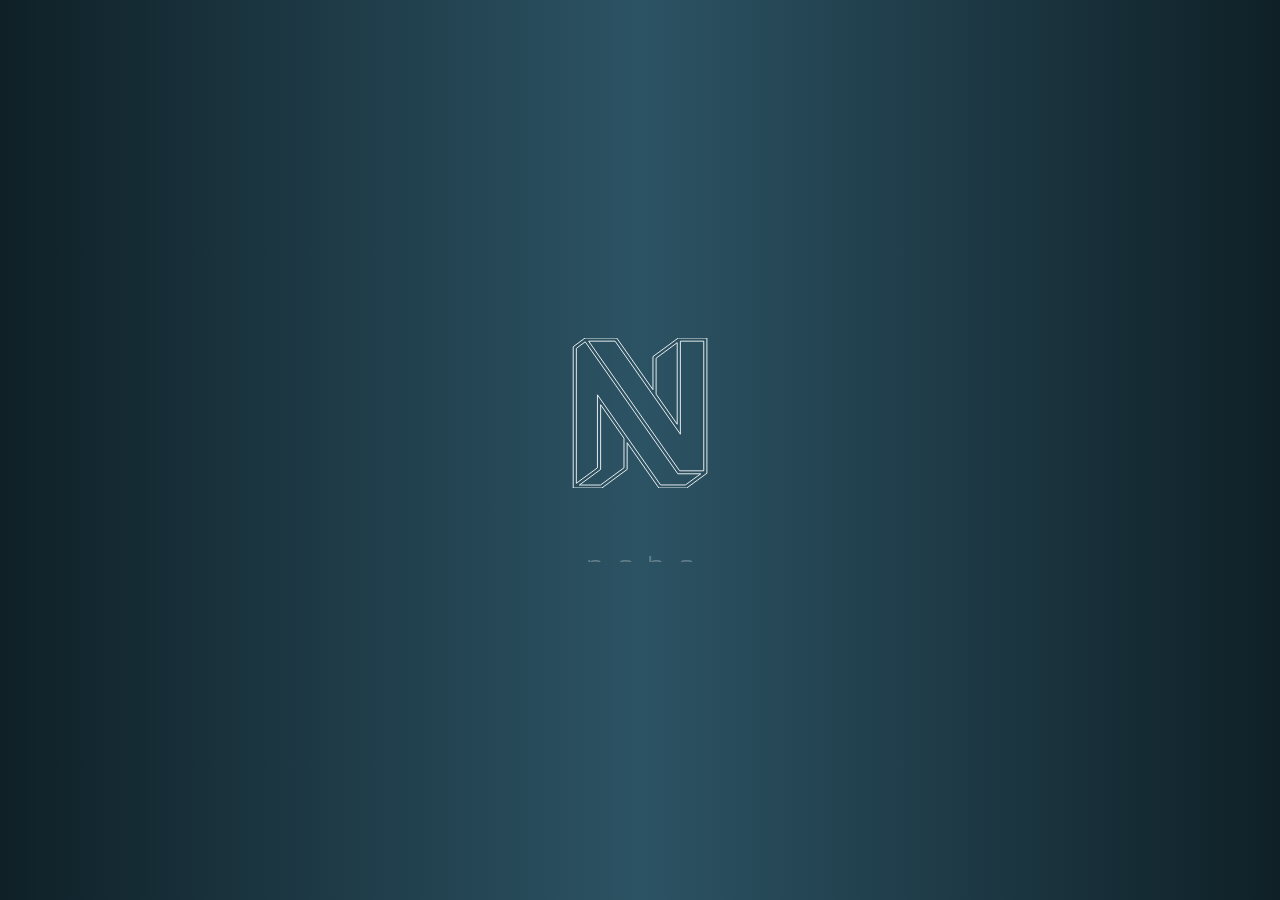
<file: index.html>
<!DOCTYPE html>
<html lang="en">
<head>
    <meta charset="UTF-8">
    <meta http-equiv="X-UA-Comptible" content="IE-edge">
    <meta name="viewport" content="width=device-width, initial-scale=1.0">
    <title>N Logo</title>
    <link rel="stylesheet" href="style.css">
    <link rel="stylesheet" href="https://cdnjs.cloudflare.com/ajax/libs/font-awesome/6.4.0/css/all.min.css">
</head>
<body>
    <div class="container">
        <p>Welcome Viewers!</p>
    </div>

    <div class="loading-page">
        <svg id="svg" xmlns="http://www.w3.org/2000/svg" viewBox="0 0 512 512">
            <path
             d="M415.44 512h-95.11L212.12 357.46v91.1L125.69 512H28V29.82L68.47 0h108.05l123.74 176.13V63.45L386.69 0h97.69v461.5zM38.77 35.27V496l72-52.88V194l215.5 307.64h84.79l52.35-38.17h-78.27L69 13zm82.54 466.61l80-58.78v-101l-79.76-114.4v220.94L49 501.89h72.34zM80.63 10.77l310.6 442.57h82.37V10.77h-79.75v317.56L170.91 10.77zM311 191.65l72 102.81V15.93l-72 53v122.72z"/>
        </svg>
        <div class="name-container">
            <div class="logo-name">neha</div>
        </div>
    </div>
</body>
<script src="https://cdnjs.cloudflare.com/ajax/libs/gsap/3.12.2/gsap.min.js" integrity="sha512-16esztaSRplJROstbIIdwX3N97V1+pZvV33ABoG1H2OyTttBxEGkTsoIVsiP1iaTtM8b3+hu2kB6pQ4Clr5yug==" crossorigin="anonymous" referrerpolicy="no-referrer"></script>
<script src="script.js"></script>
</html>
</file>
<file: style.css>
@import url('https://fonts.googleapis.com/css2?family=Michroma&family=Poppins:wght@400;500;600;700&display=swap');


*{
    padding: 0;
    margin: 0;
    box-sizing: border-box;
}

body{
    font-family: 'Michroma', sans-serif;
    height: 100vh;
}

.container{
    background-color: black;
    color: #fff;
    height: 100%;
    width: 100%;
    display: flex;
    align-items: center;
    justify-content: center;
    position: relative;
}

.loading-page{
    position: absolute;
    top: 0;
    left: 0;
    background: linear-gradient(to right,  #0f2027, #2c5364, #0f2027);
    height: 100%;
    width: 100%;
    display: flex;
    flex-direction: column;
    gap: 1.5rem;
    justify-content: center;
    align-items: center;
}
#svg{
    height: 150px;
    width: 150px;
    stroke: #fff;
    stroke-width: 3px;
    fill-opacity: 0;
    stroke-dasharray: 4500;
    animation: draw 8s ease;
}

@keyframes draw {
    0%{
        stroke-dashoffset: 4500;
    }
    100%{
        stroke-dashoffset: 0;
    }
}

.name-container{
    height: 50px;
    overflow: hidden;
}

.logo-name{
    color: #fff;
    font-size: 20px;
    letter-spacing: 15px;
    margin-left: 15px;
}
</file>
<file: N.css>
@import url('https://fonts.googleapis.com/css2?family=Michroma&family=Poppins:wght@400;500;600;700&display=swap');


*{
    padding: 0;
    margin: 0;
    box-sizing: border-box;
}

body{
    font-family: 'Michroma', sans-serif;
    height: 100vh;
}

.container{
    background-color: black;
    color: #fff;
    height: 100%;
    width: 100%;
    display: flex;
    align-items: center;
    justify-content: center;
    position: relative;
}

.loading-page{
    position: absolute;
    top: 0;
    left: 0;
    background: linear-gradient(to right,  #0f2027, #2c5364, #0f2027);
    height: 100%;
    width: 100%;
    display: flex;
    flex-direction: column;
    gap: 1.5rem;
    justify-content: center;
    align-items: center;
}
#svg{
    height: 150px;
    width: 150px;
    stroke: #fff;
    stroke-width: 3px;
    fill-opacity: 0;
    stroke-dasharray: 4500;
    animation: draw 8s ease;
}

@keyframes draw {
    0%{
        stroke-dashoffset: 4500;
    }
    100%{
        stroke-dashoffset: 0;
    }
}

.name-container{
    height: 50px;
    overflow: hidden;
}

.logo-name{
    color: #fff;
    font-size: 20px;
    letter-spacing: 15px;
    margin-left: 15px;
}
</file>
